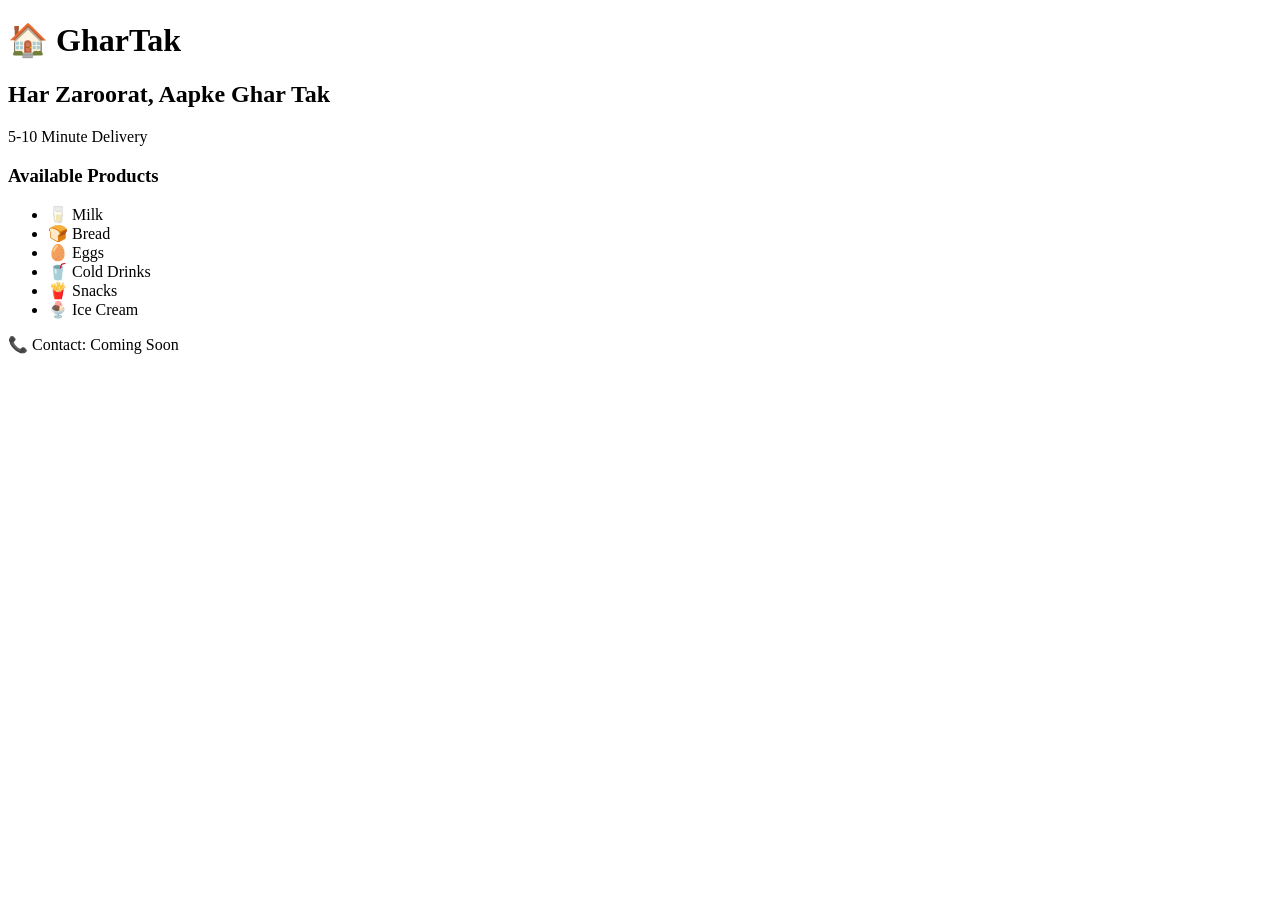
<file: index.html>
<!DOCTYPE html>
<html>
<head>
  <title>GharTak</title>
</head>
<body>

<h1>🏠 GharTak</h1>

<h2>Har Zaroorat, Aapke Ghar Tak</h2>

<p>5-10 Minute Delivery</p>

<h3>Available Products</h3>

<ul>
  <li>🥛 Milk</li>
  <li>🍞 Bread</li>
  <li>🥚 Eggs</li>
  <li>🥤 Cold Drinks</li>
  <li>🍟 Snacks</li>
  <li>🍨 Ice Cream</li>
</ul>

<p>📞 Contact: Coming Soon</p>

</body>
</html>
</file>
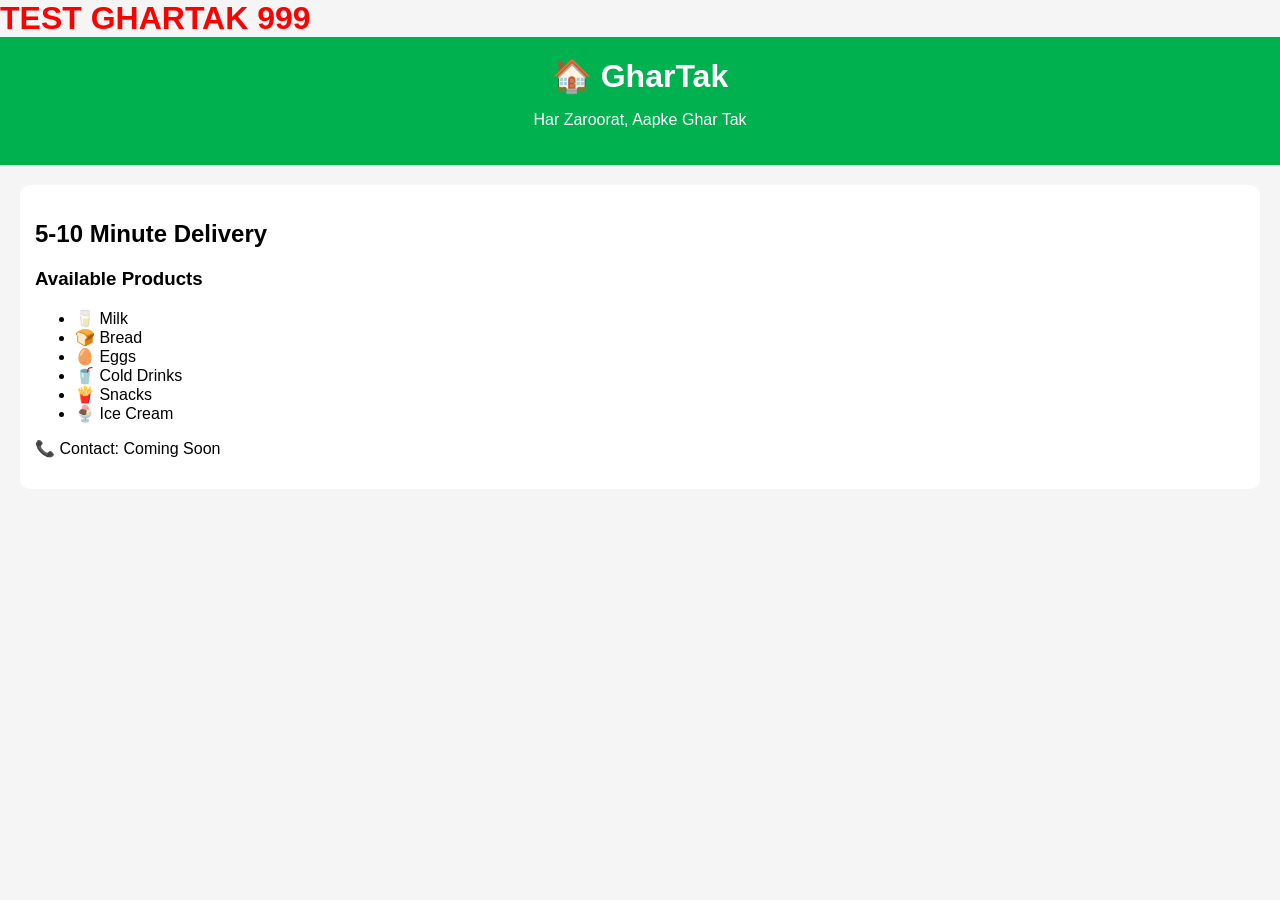
<file: Update index.html>
<!DOCTYPE html>
<html>
<head>
    <title>GharTak</title>
    <link rel="stylesheet" href="style.css">
</head>
<body>
<h1 style="color:red;">TEST GHARTAK 999</h1>
<header>
    <h1>🏠 GharTak</h1>
    <p>Har Zaroorat, Aapke Ghar Tak</p>
</header>

<div class="container">
    <div class="products">
        <h2>5-10 Minute Delivery</h2>

        <h3>Available Products</h3>

        <ul>
            <li>🥛 Milk</li>
            <li>🍞 Bread</li>
            <li>🥚 Eggs</li>
            <li>🥤 Cold Drinks</li>
            <li>🍟 Snacks</li>
            <li>🍨 Ice Cream</li>
        </ul>

        <p>📞 Contact: Coming Soon</p>
    </div>
</div>

</body>
</html>
</file>
<file: style.css>
body{
    font-family: Arial, sans-serif;
    background:#f5f5f5;
    margin:0;
    padding:0;
}

header{
    background:#00b14f;
    color:white;
    text-align:center;
    padding:20px;
}

.container{
    padding:20px;
}

h1{
    margin:0;
}

.products{
    background:white;
    padding:15px;
    border-radius:10px;
}
</file>
